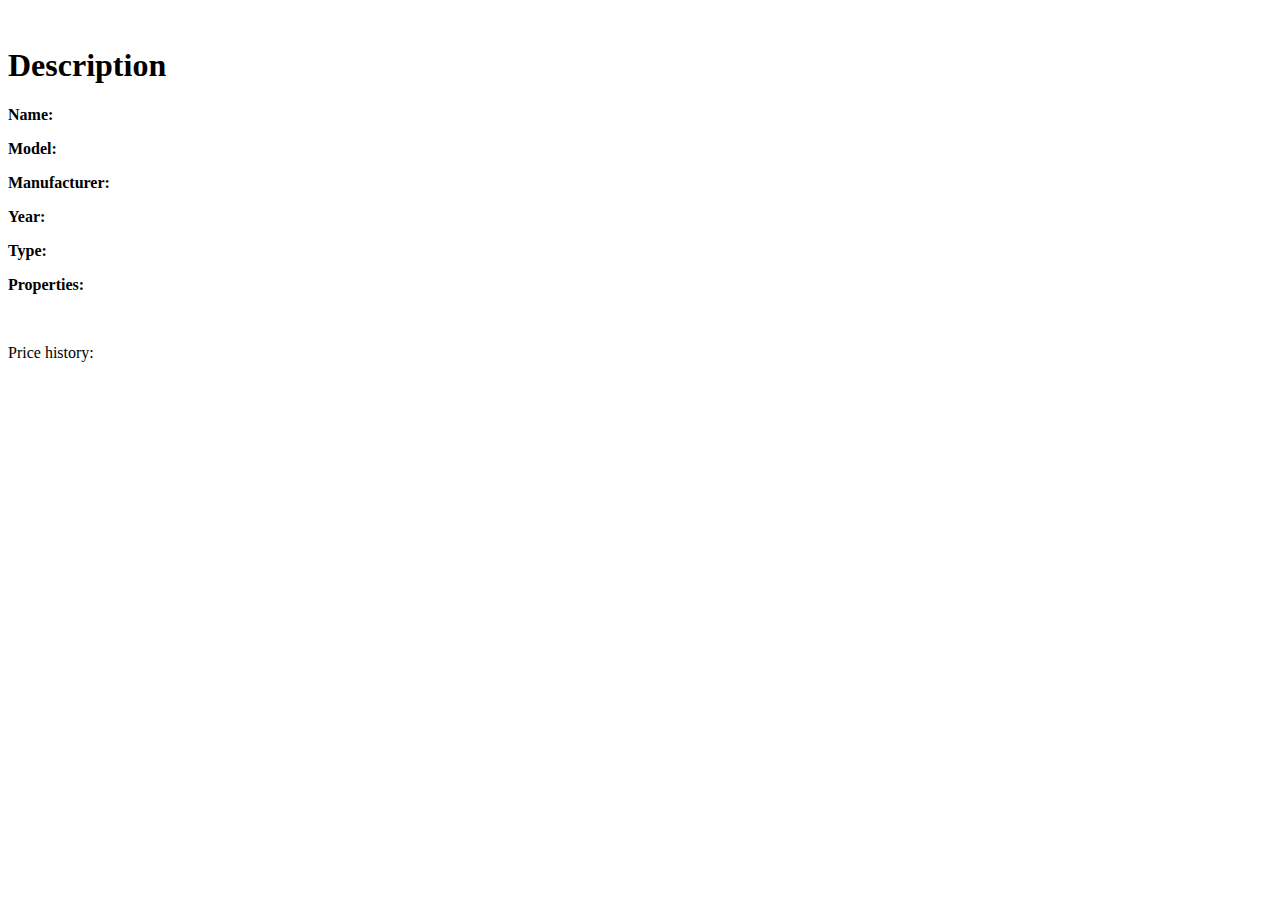
<file: webapp/src/main/resources/templates/product.html>
<!DOCTYPE html>
<html lang="en" xmlns:th="http://www.thymeleaf.org">
<head>
    <title>Product</title>
    <link th:href="@{/assets/css/productPage.css}" rel="stylesheet">
    <th:block th:insert="fragments/commonHead :: copy"/>
</head>
<body>
<th:block th:insert="fragments/header :: copy"/>
<main>
    <form>
        <div>
            <img th:alt="${product.name + ' photo'}" class="product-photo" th:src="${product.image}">
        </div>
        <h1 class="title">Description</h1>
        <div class="description product-main">
            <div>
                <p><b>Name: </b><span th:text="${product.name}"></span></p>
            </div>
            <div>
                <p><b>Model: </b><span th:text="${product.model}"></span></p>
            </div>
            <div th:if="${product.manufacturer.name != null}">
                <p><b>Manufacturer: </b><span th:text="${product.manufacturer.name}"></span></p>
            </div>
            <div th:if="${product.year != null}">
                <p><b>Year: </b><span th:text="${product.year}"></span></p>
            </div>
            <div>
                <p><b>Type: </b><span th:text="${product.productType.name}"></span></p>
            </div>
            <div th:if="${!propertiesMap.isEmpty()}">
                <p><b>Properties: </b></p>
                <p th:each="property : ${propertiesMap}">
                    <span class="first-line-indent" th:text="${property.key + ': ' + property.value}"><br></span>
                </p>
            </div>
            <div>
                <div id="section-price">
                    <p>Price history:</p>
                    <th:block th:each="price : ${prices}">
                        <p>
                            <span th:text="${price.price + ' INR on ' + price.date}"></span>
                            <a th:href="@{${price.store.url}}"><span th:text="${'' + price.store.name}"></span></a>
                        </p>
                    </th:block>
                </div>
            </div>
        </div>
    </form>
</main>
<th:block th:insert="fragments/footer :: copy"/>
</body>
</html>
</file>
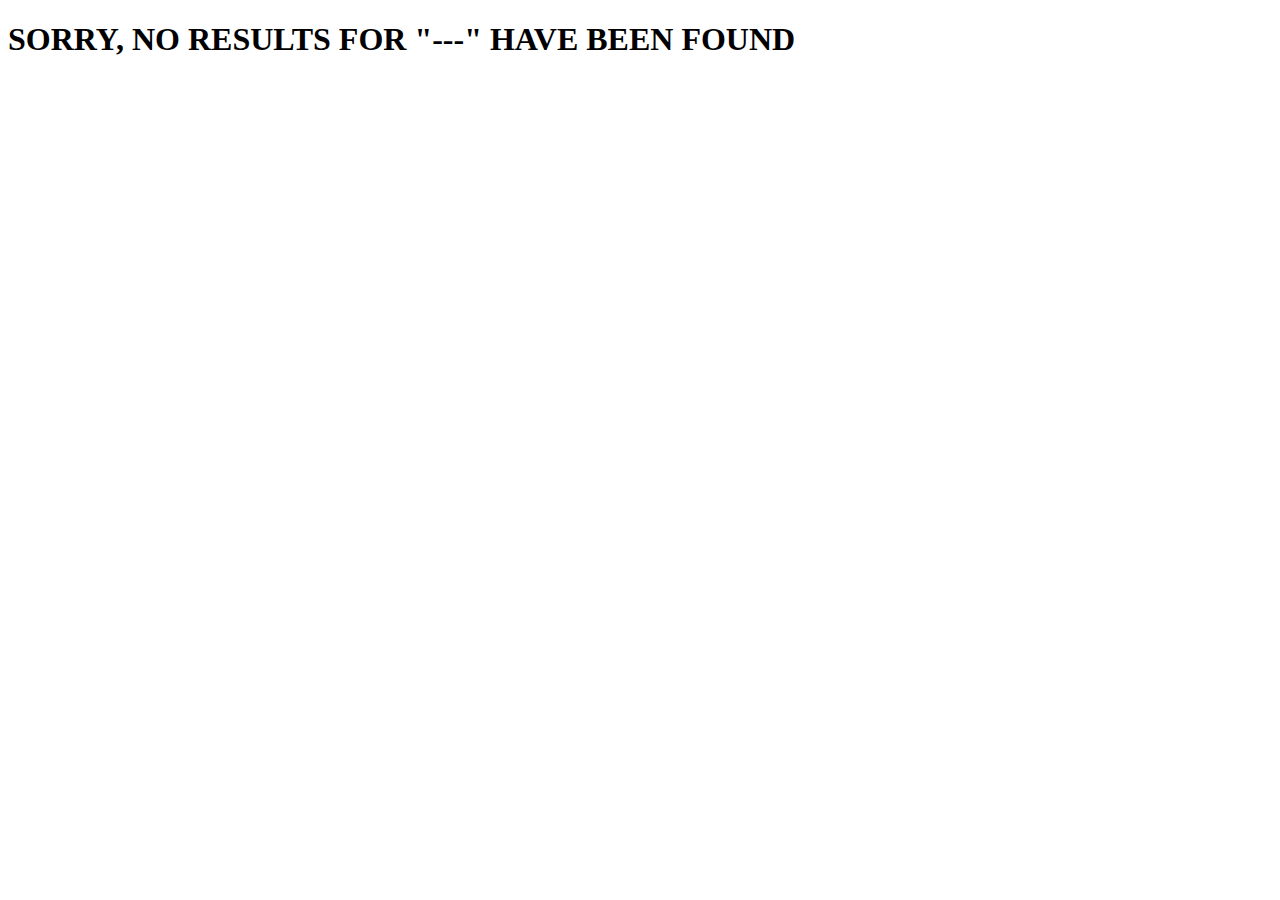
<file: webapp/src/main/resources/templates/searchError.html>
<!DOCTYPE html>
<html lang="en" xmlns:th="http://www.thymeleaf.org">
<head>
    <title>Find</title>
    <th:block th:insert="fragments/commonHead :: copy"/>
    <link rel="stylesheet" th:href="@{/assets/css/error.css}">
</head>
<body>
<th:block th:insert="fragments/header :: copy"/>
<main>
    <h1 class="error text">SORRY, NO RESULTS FOR "---" HAVE BEEN FOUND</h1>
</main>
<th:block th:insert="fragments/footer :: copy"/>
</body>
</html>
</file>
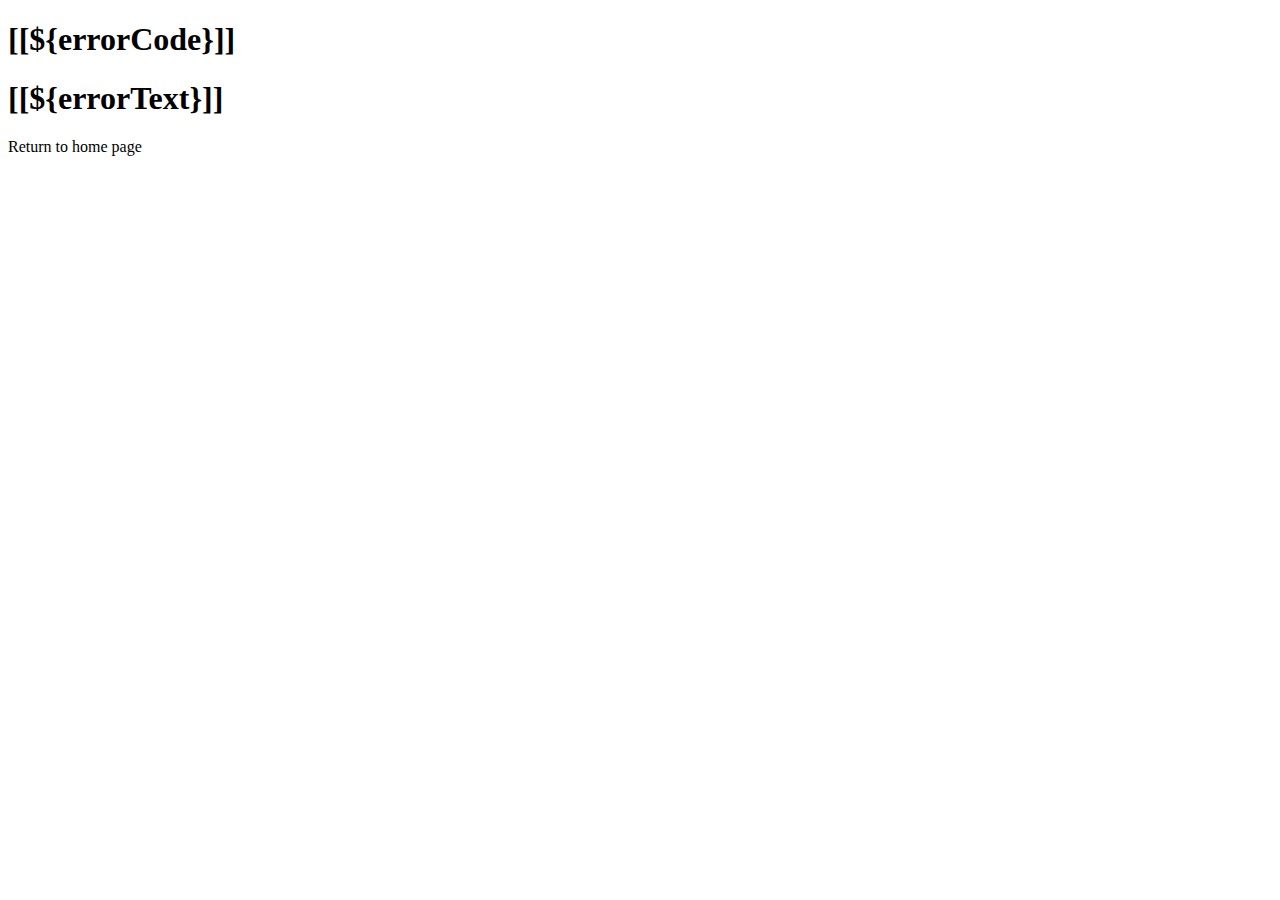
<file: webapp/src/main/resources/templates/error/errorPage.html>
<!DOCTYPE html>
<html lang="en" xmlns:th="http://www.thymeleaf.org">
<head>
    <title>Error Page</title>
    <link rel="stylesheet" th:href="@{/assets/css/error.css}">
    <th:block th:insert="fragments/commonHead :: copy"/>
</head>
<body>
<th:block th:insert="fragments/header :: copy"/>
<main>
    <h1 class="error num" th:inline="text">[[${errorCode}]]</h1>
    <h1 class="error text" th:inline="text">[[${errorText}]]</h1>
    <div>
        <p class="return-p"><a class="return-a" th:href="@{/}">Return to home page</a></p>
    </div>
</main>
<th:block th:insert="fragments/footer :: copy"/>
</body>
</html>
</file>
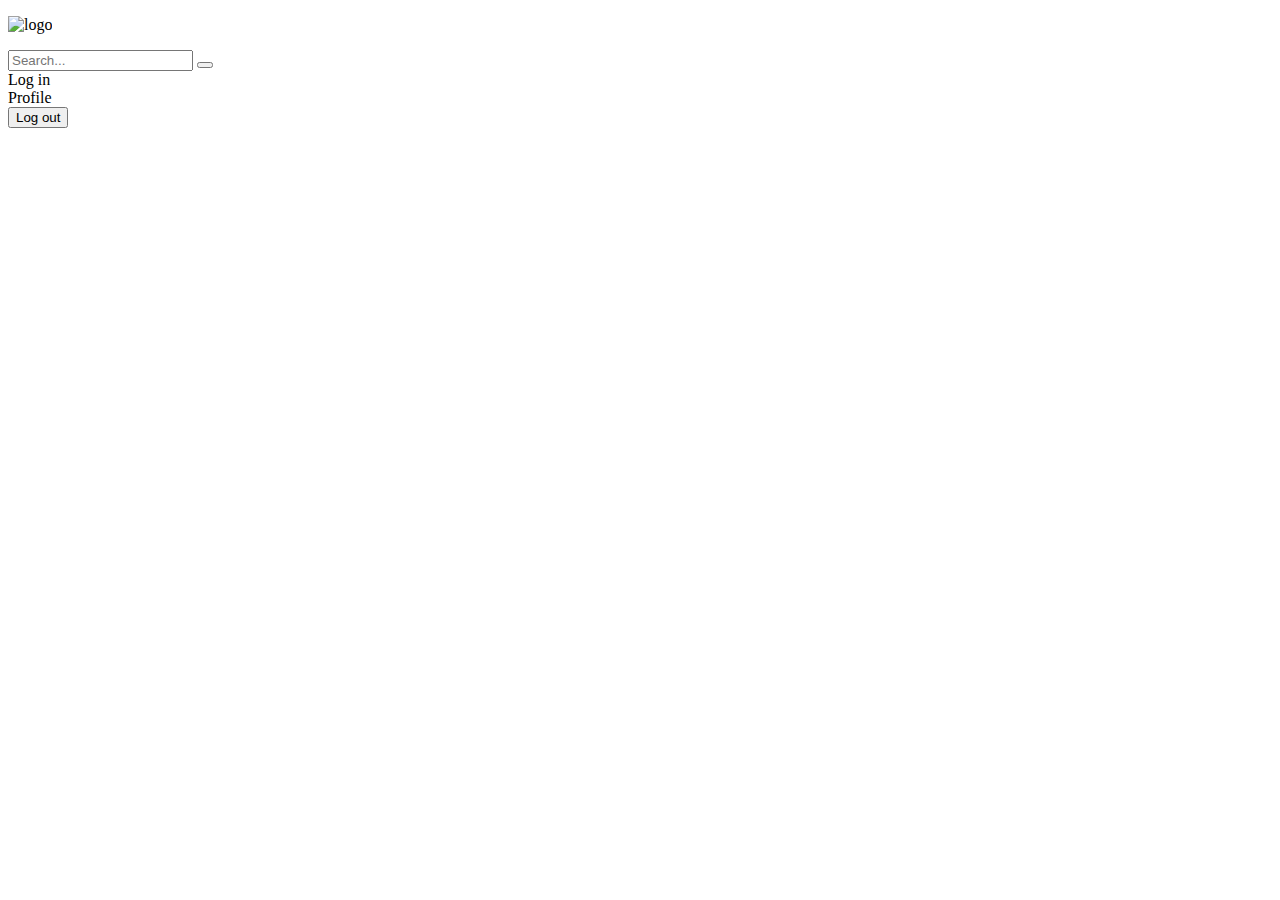
<file: webapp/src/main/resources/templates/fragments/header.html>
<!DOCTYPE html>
<html lang="en" xmlns:th="http://www.thymeleaf.org" xmlns:sec="http://www.thymeleaf.org/extras/spring-security">
<body>
<header th:fragment="copy">
    <div class="wrapper">
        <div class="row">
            <div class="logo">
                 <p>
                    <a th:href="@{/}">
                        <img id="logo" alt="logo" class="logo-picture" th:src="@{/assets/img/logo.png}"></a>
                </p>
            </div>
            <form th:action="@{/search}" class="search-field" method="get">
                <input id="search-field" name="query" placeholder="Search..." type="text">
                <button id="search-button" type="submit"><em class="fa fa-search"></em></button>
            </form>
            <div class="button-container" sec:authorize="isAnonymous()">
                <a id="index-button" class="btn header-button" th:href="@{/login}">Log in</a>
            </div>
            <th:block sec:authorize="isAuthenticated()">
                <div class="button-container">
                    <a id="profile-button" class="btn header-button" th:href="@{/profile}">Profile</a>
                </div>
                <div class="button-container">
                    <form th:action="@{/logout}" th:method="post">
                        <button th:type="submit" class="btn-log-out logout-button">Log out</button>
                    </form>
                </div>
            </th:block>
        </div>
    </div>
</header>
</body>
</html>
</file>
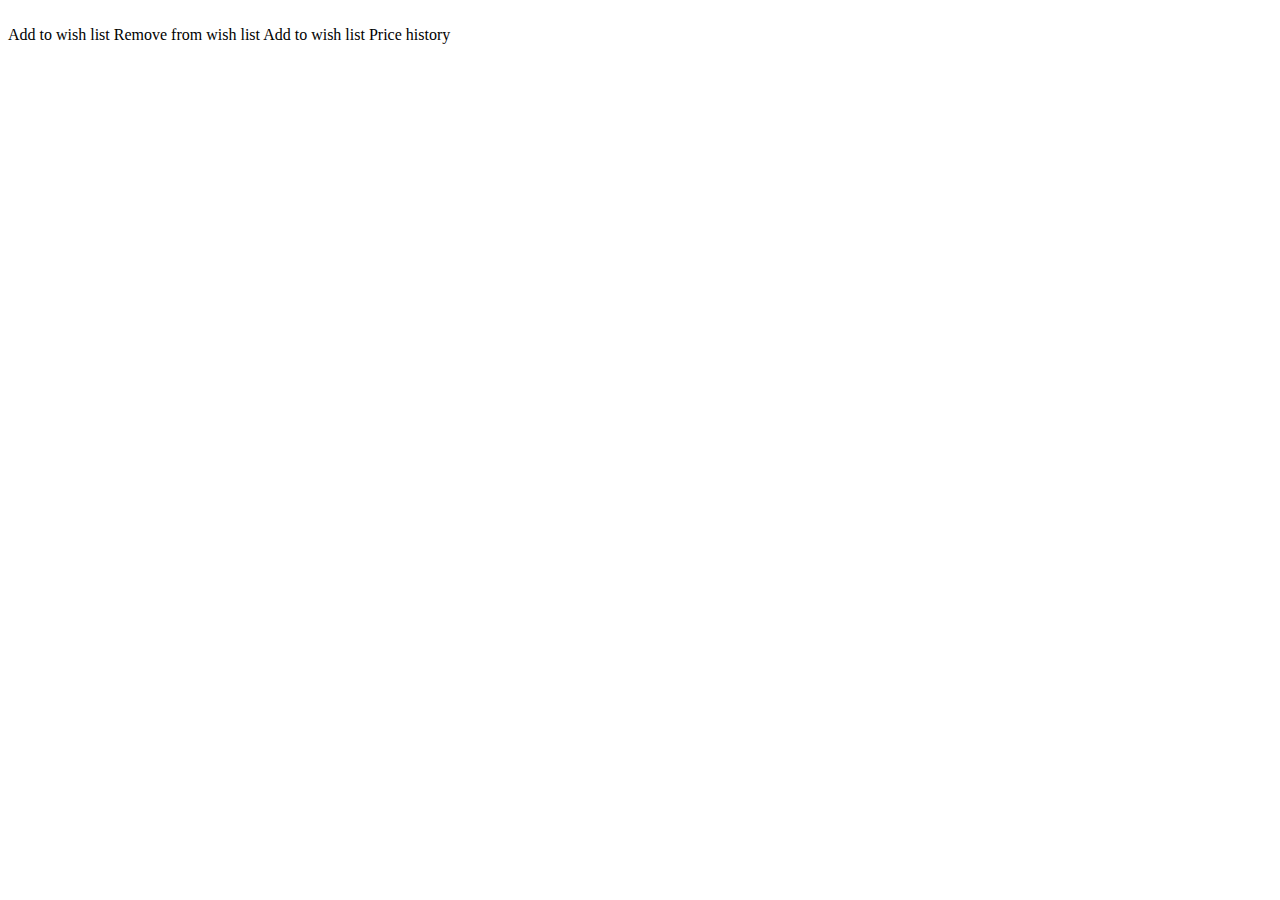
<file: webapp/src/main/resources/templates/fragments/productListing.html>
<!DOCTYPE html>
<html lang="en" xmlns:th="http://www.thymeleaf.org" xmlns:sec="http://www.thymeleaf.org/extras/spring-security">
<body>
<th:block th:each="productAndPrice : ${productsAndPrices}" th:fragment="listing">
    <div class="border">
        <div class="wrap">
            <a th:href="@{'/product/' + ${productAndPrice.product.id}}">
                <div class="product-wrap">
                    <img th:src="${productAndPrice.product.image}" th:alt="${productAndPrice.product.name}">
                </div>
            </a>
            <div class="product-button">
                <th:block sec:authorize="isAuthenticated()">
                    <a th:if="${!productAndPrice.hasProductInWishList}" th:href="@{'/addToWishList/' + ${productAndPrice.product.id}}">Add to wish list</a>
                    <a th:unless="${!productAndPrice.hasProductInWishList}" th:href="@{'/removeFromWishList/' + ${productAndPrice.product.id}}">Remove from wish list</a>
                </th:block>
                <a sec:authorize="isAnonymous()" th:href="@{/login}">Add to wish list</a>
                <a th:href="@{'/product/' + ${productAndPrice.product.id} + '#section-price'}">Price history</a>
            </div>
            <div class="product-info">
                <h3 class="product-title" th:text="${productAndPrice.product.name}"></h3>
                <div class="price"
                     th:text="${productAndPrice.price != null && productAndPrice.price.price > 0 ?
                             T(java.lang.Math).round(productAndPrice.price.price) + ' INR': 'price unavailable'}"></div>
            </div>
        </div>
    </div>
</th:block>
</body>
</html>
</file>
